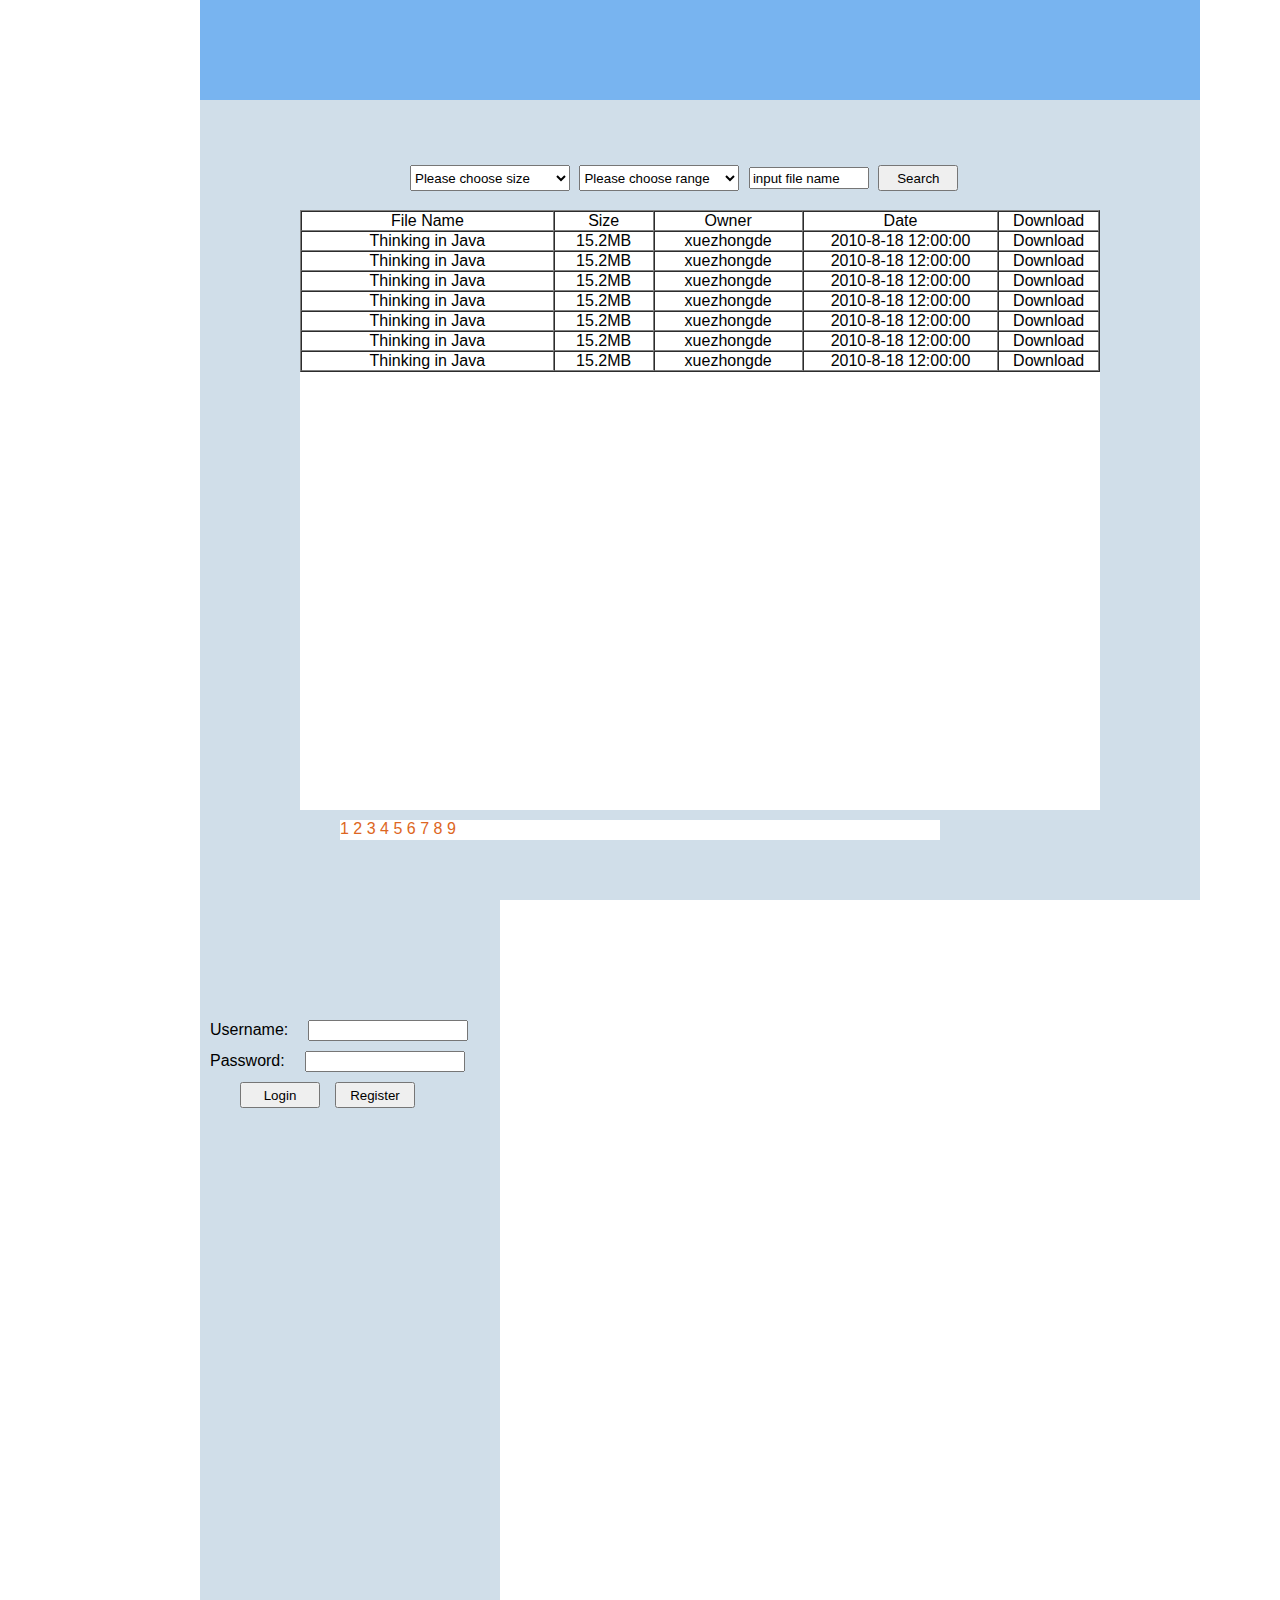
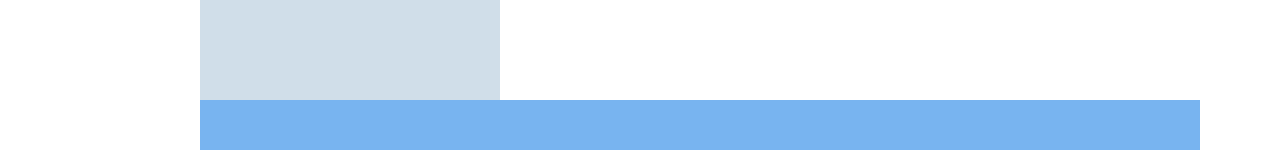
<file: WebContent/index.html>
<!DOCTYPE html PUBLIC "-//W3C//DTD HTML 4.01 Transitional//EN" "http://www.w3.org/TR/html4/loose.dtd">
<html>
<head>
<meta http-equiv="Content-Type" content="text/html; charset=UTF-8">
<script type="text/javascript" src="js/jquery-1.2.6.js"></script>
<script type="text/javascript" src="js/home.js"></script>
<title>Index</title>
</head>
<body>
  
  <script type="text/javascript">

    location.href="portal/home.html";
  
  </script>
  
</body>
</html>
</file>
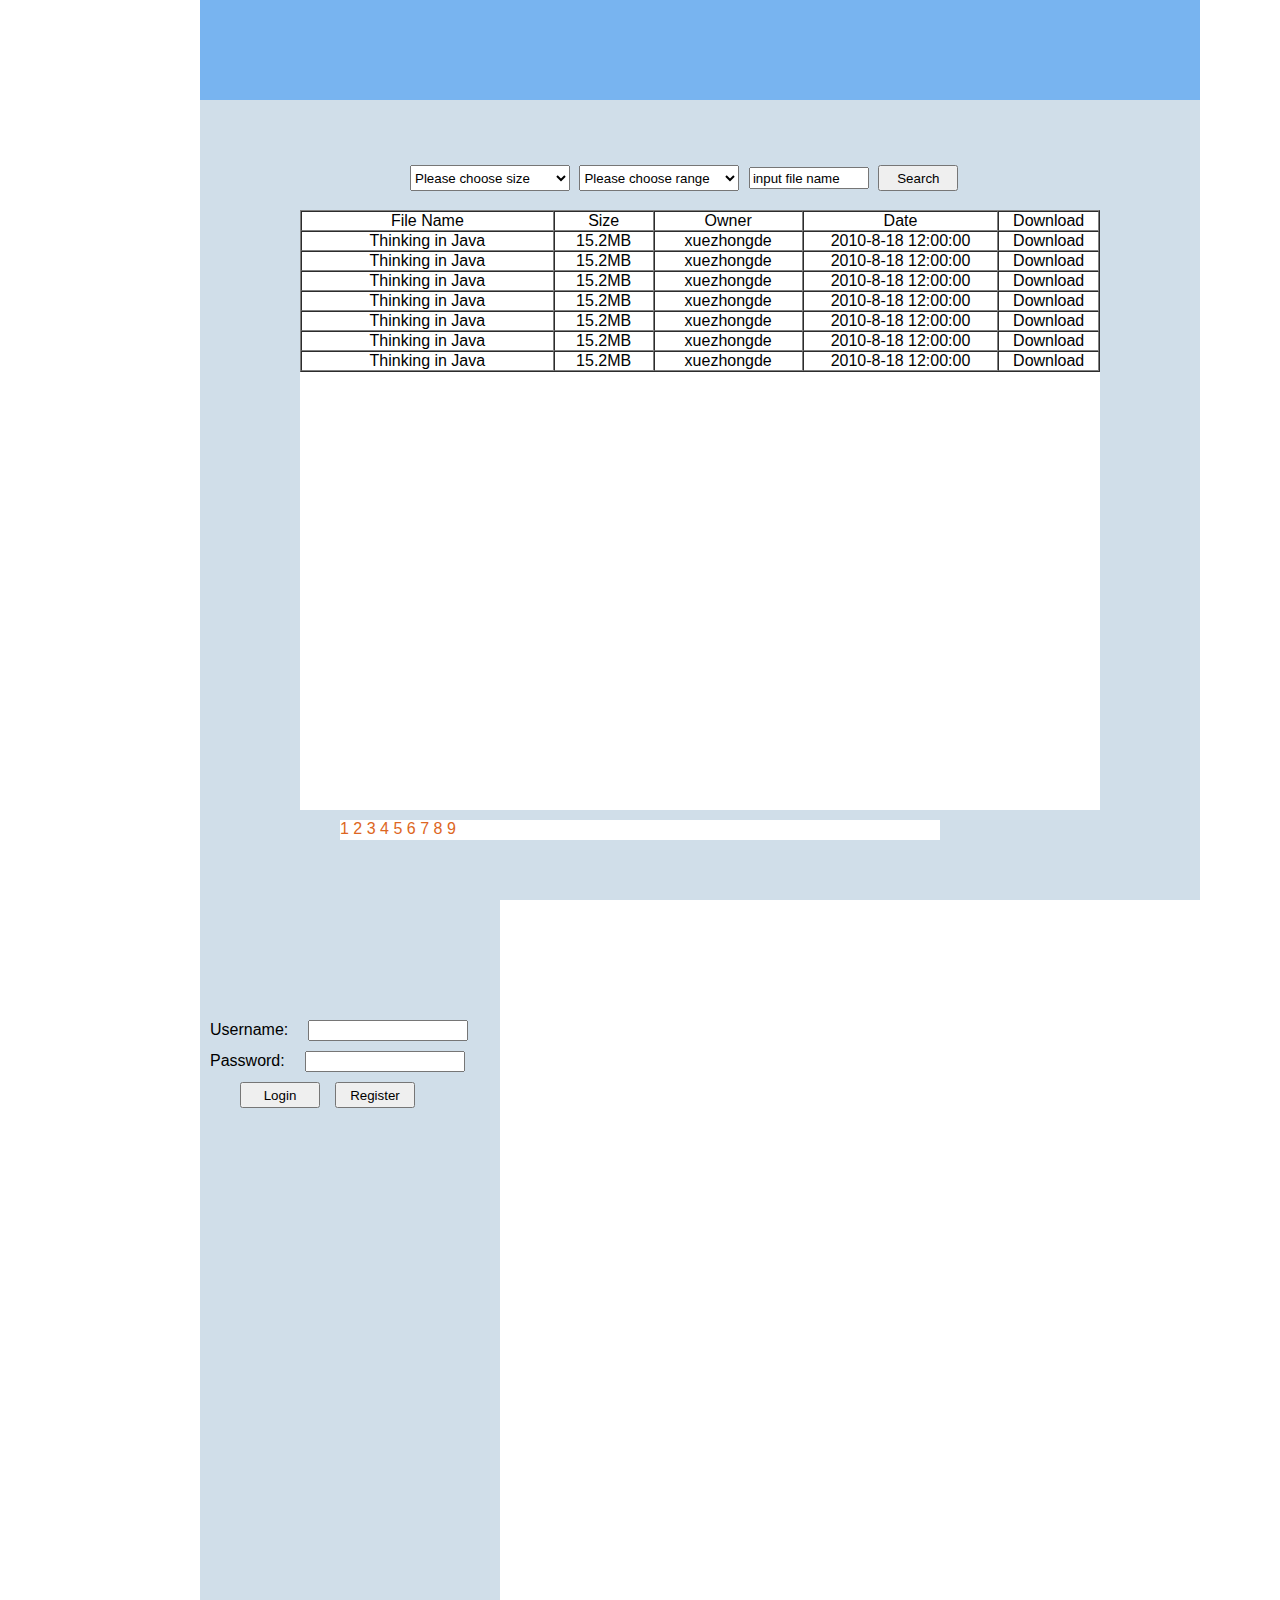
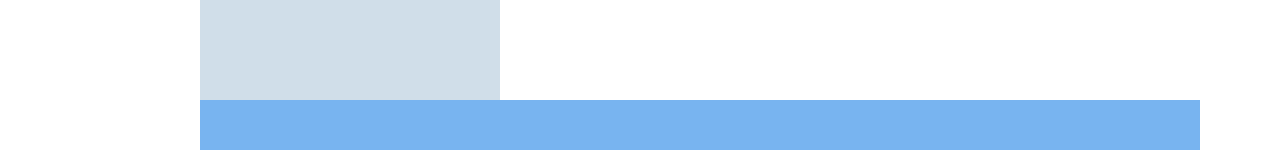
<file: WebContent/portal/home.html>
﻿<html>
	<head>
		<script type="text/javascript" src="../js/home.js"></script>
		<link href="../css/home.css" rel="stylesheet" type="text/css">
		<title>Home</title>	
	</head>

	<body>
		<div class="mainDiv">
			<div class="topDiv"></div>
			
			<div class="leftDiv">
				
				<div class="search_div">
					<form action="#" method="post">
						<select class="file_size_select" name="fileSize">
							<option value="0">Please choose size</option>
							<option value="1">1KB - 1MB</option>
							<option value="2">1MB - 5MB</option>
							<option value="3">5MB - 10MB</option>
							<option value="4">10MB - 50MB</option>
						</select>
						
						<select class="file_range_select" name="publishDate">
							<option value="0">Please choose range</option>
							<option value="1">recent one day</option>
							<option value="2">recent three days</option>
							<option value="3">recent one week</option>
							<option value="4">recent one month</option>
							<option value="4">earlier</option>
						</select>
						
						<input class="file_name_ipt" id="fileNameId" type="text" name="fileName" maxlength="50" value="input file name" onfocus="clearInput(this.id, 'input file name')" onblur="resetInput(this.id, 'input file name')">
						
						<input class="search_btn" type="button" value="Search">
					</form>
				</div>
				
				<div class="resultset_div">
					
					<table cellpadding="0" cellspacing="0" border="1">
						<tr align="center">
							<td width="260">File Name</td>
							<td width="100">Size</td>
							<td width="150">Owner</td>
							<td width="200">Date</td>
							<td width="100">Download</td>							
						</tr>
						
						<tr align="center">
							<td>Thinking in Java</td>
							<td>15.2MB</td>
							<td>xuezhongde</td>
							<td>2010-8-18 12:00:00</td>
							<td>Download</td>							
						</tr>

						<tr align="center">
							<td>Thinking in Java</td>
							<td>15.2MB</td>
							<td>xuezhongde</td>
							<td>2010-8-18 12:00:00</td>
							<td>Download</td>							
						</tr>

						<tr align="center">
							<td>Thinking in Java</td>
							<td>15.2MB</td>
							<td>xuezhongde</td>
							<td>2010-8-18 12:00:00</td>
							<td>Download</td>							
						</tr>
						
						<tr align="center">
							<td>Thinking in Java</td>
							<td>15.2MB</td>
							<td>xuezhongde</td>
							<td>2010-8-18 12:00:00</td>
							<td>Download</td>							
						</tr>

						<tr align="center">
							<td>Thinking in Java</td>
							<td>15.2MB</td>
							<td>xuezhongde</td>
							<td>2010-8-18 12:00:00</td>
							<td>Download</td>							
						</tr>

						<tr align="center">
							<td>Thinking in Java</td>
							<td>15.2MB</td>
							<td>xuezhongde</td>
							<td>2010-8-18 12:00:00</td>
							<td>Download</td>							
						</tr>

						<tr align="center">
							<td>Thinking in Java</td>
							<td>15.2MB</td>
							<td>xuezhongde</td>
							<td>2010-8-18 12:00:00</td>
							<td>Download</td>							
						</tr>

					</table>
				
				</div>
				
				<div class="pagination_div">
					<a href="#">1</a>
					<a href="#">2</a>
					<a href="#">3</a>
					<a href="#">4</a>
					<a href="#">5</a>
					<a href="#">6</a>
					<a href="#">7</a>
					<a href="#">8</a>
					<a href="#">9</a>
				</div>
				
			</div>
			
			<div class="rightDiv">
				
				<div class="loginDiv">
					<form action="#" method="post">
						Username:<input class="username_clz" type="text" name="username" maxlength="50"><br>
						Password:<input class="password_clz" type="password" name="password" maxlength="50"><br>
						<input class="login_btn" type="button" value="Login"><input class="register_btn" type="button" value="Register" onclick="goPage('register.html')">
					</form>
				</div>
				
			</div>	
			
			<div class="footDiv"></div>
		</div>	
	</body>
</html>
</file>
<file: WebContent/css/home.css>
/*

home page stylesheet
author zdxue

*/
body {
	margin: 0;
	padding: 0;
	font-family: Arial;
}

a:link ,a:hover,a:visited{
	color: #dd6622;
	text-decoration: none;
}

h2 a{
	font-size:12px;	
	color:green;
}
.mainDiv {
	margin-left: 200px;
	background-color: black;
	width: 1000px;
}

.topDiv {
	background-color: #78B4F0;
	width: 1000px;
	height: 100px;
	float: left;
}

.topDiv h2 {
	font-size: 26px;
	color: #eee;
	font-weight: bold;
	padding-left: 20px;
}

.leftDiv {
	background-color: #D0DEE9;
	width: 1000px;
	height: 800px;
	float: left;
}

.main_Div {
	background-color: #D0DEE9;
	width: 1200px;
	height: 800px;
}

.main_Div_l {
	background-color: #D0DEE9;
	width: 1000px;
	height: 800px;
	float: left;
}

.rightDiv {
	background-color: #D0DEE9;
	/*border-left: 1px solid white;*/
	width: 300px;
	height: 800px;
	float: left;
}

.footDiv {
	background-color: #78B4F0;
	width: 1000px;
	height: 50px;
	float: left;
}

.loginDiv {
	background-color: #D0DEE9;
	margin-top: 100px;
	margin-left: 10px;
	width: 280px;
	height: 150px;
}

.username_clz {
	margin-top: 20px;
	margin-left: 20px;
	width: 160px;
	height: 21px;
}

.password_clz {
	margin-top: 10px;
	margin-left: 20px;
	width: 160px;
	height: 21px;
}

.login_btn {
	margin-top: 10px;
	margin-left: 30px;
	width: 80px;
	height: 26px;
}

.register_btn {
	margin-top: 10px;
	margin-left: 15px;
	width: 80px;
	height: 26px;
}

.search_div {
	background-color: #D0DEE9;
	margin-top: 50px;
	margin-left: 200px;
	width: 600px;
	height: 50px;
}

.resultset_div {
	background-color: white;
	margin-top: 10px;
	margin-left: 100px;
	width: 800px;
	height: 600px;
}

.pagination_div {
	background-color: white;
	margin-top: 10px;
	margin-left: 140px;
	width: 600px;
	height: 20px;
}

.file_size_select {
	margin-top: 15px;
	margin-left: 10px;
	width: 160px;
	height: 26px;
}

.file_range_select {
	margin-top: 15px;
	margin-left: 5px;
	width: 160px;
	height: 26px;
}

.file_name_ipt {
	margin-top: 15px;
	margin-left: 5px;
	width: 120px;
	height: 22px;
}

.search_btn {
	margin-top: 15px;
	margin-left: 5px;
	width: 80px;
	height: 26px;
}

.errorMsgDiv {
	margin-top: 4px;
	margin-left: 500px;
	background-color: #D2B4F0;
	width: auto;
	height: 22px;
	line-height: 22px;
	text-align: center;
	display: inline-table;
}

.loadingImage {
	width: 795px;
	height: 500px;
	overflow: hidden;
	position: relative;
	display: table-cell;
	text-align: center;
	vertical-align: middle
}

.loadingImage p {
	position: static; +
	position: absolute;
	top: 50%
}

.loadingImage img {
	position: static; +
	position: relative;
	top: -50%;
	left: -50%;
}

.errorTimeout {
	color: red;
	width: 795px;
	height: 500px;
	overflow: hidden;
	position: relative;
	display: table-cell;
	text-align: center;
	vertical-align: middle
}

.pagination {
	margin: 0 0 5px;
	text-align: right;
}

.errorDiv {
	margin-left: 450px;
	margin-top: 200px;
	background-color: #78B4F0;
	width: 500px;
	height: 96px;
	border: 2px solid black;
	text-align: center;
	line-height: 98px;
	color: red;
}

.th_title {
	background-color: #44cc88;
	color: #fff;
	font-weight: bold;
	height: 30px;
}

.pointer {
	cursor: pointer;
}

.loginAndRegDiv {
	margin-left: 860px;
}

.loginAndRegDiv a {
	font: 18px solid gray;
	text-decoration: none;
}

.loginAndRegDiv a:hover {
	color: Black;
	font: bold 18px solid;
}

.loginMainContent{
 margin:0 auto;
width:1000px;
}

.downloadBtn {
	background-image: url("../imgs/download_icon.png");
	width: 113px;
	height: 31px;
	display: block;
	text-align: center;
	line-height: 31px;
	font: 22 solid bold;
}
</file>
